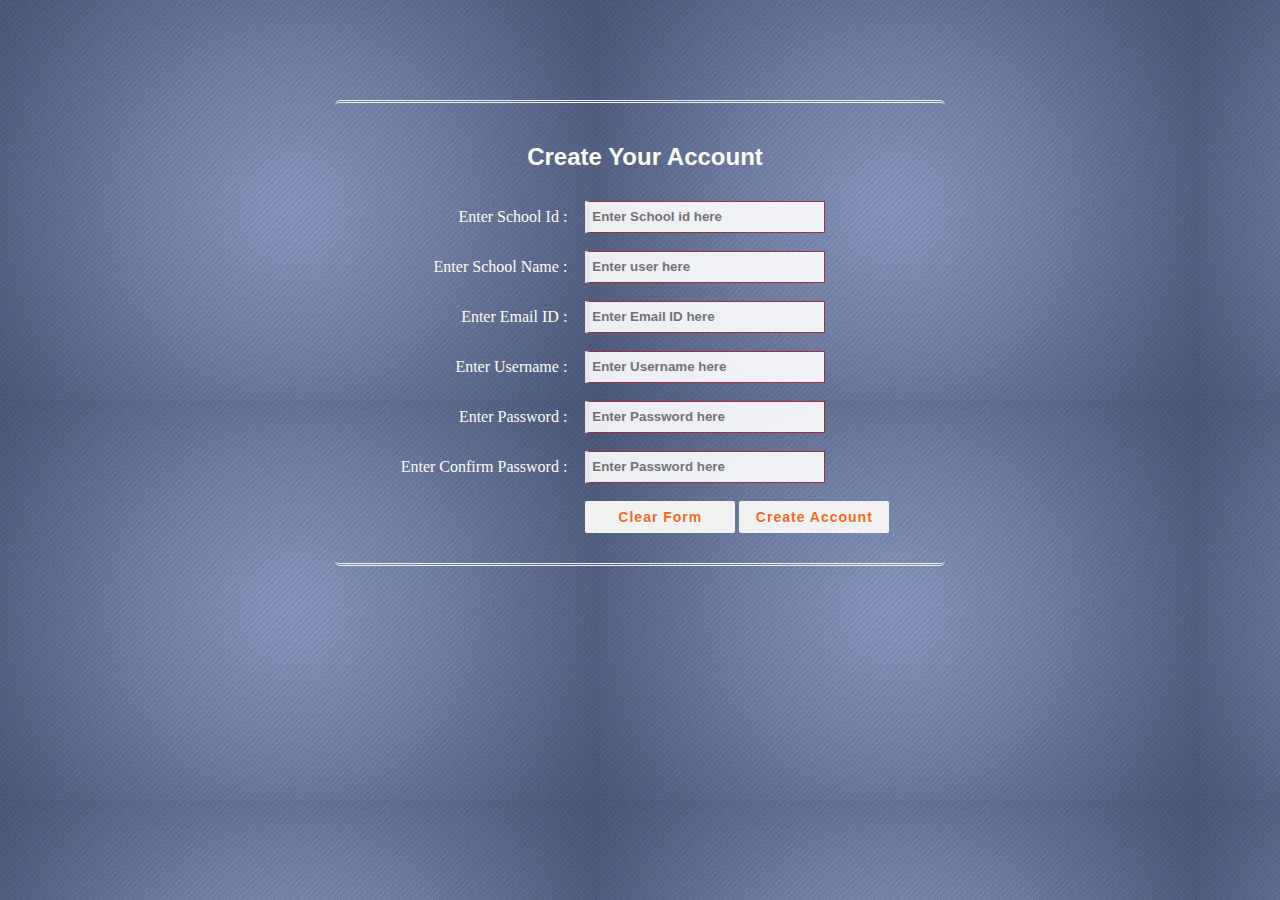
<file: website/account.html>
<!DOCTYPE html>
<html>
  <head>
    <title>Welcome To Registration Form</title>
    <link rel="stylesheet" href="account.css" />
  </head>

  <body>
    <!-- Main div code -->
    <div id="main">
      <div class="h-tag">
        <h2 style="text-align: center">Create Your Account</h2>
      </div>
      <!-- create account div -->
      <div class="login">
        <table cellspacing="2" align="center" cellpadding="8" border="0">
          <tr>
            <td align="right">Enter School Id :</td>
            <td>
              <input
                type="text"
                placeholder="Enter School id here"
                id="t6"
                class="tb"
              />
            </td>
          </tr>

          <tr>
            <td align="right">Enter School Name :</td>
            <td>
              <input
                type="text"
                placeholder="Enter user here"
                id="t1"
                class="tb"
              />
            </td>
          </tr>
          <tr>
            <td align="right">Enter Email ID :</td>
            <td>
              <input
                type="text"
                placeholder="Enter Email ID here"
                id="t2"
                class="tb"
              />
            </td>
          </tr>
          <tr>
            <td align="right">Enter Username :</td>
            <td>
              <input
                type="text"
                placeholder="Enter Username here"
                id="t3"
                class="tb"
              />
            </td>
          </tr>
          <tr>
            <td align="right">Enter Password :</td>
            <td>
              <input
                type="password"
                placeholder="Enter Password here"
                id="t4"
                class="tb"
              />
            </td>
          </tr>
          <tr>
            <td align="right">Enter Confirm Password :</td>
            <td>
              <input
                type="password"
                placeholder="Enter Password here"
                id="t5"
                class="tb"
              />
            </td>
          </tr>
          <!-- <tr>
            <td align="right">Select :</td>
            <td>
              <input type="radio" id="css" name="fav_language" value="CSS" />
              <label for="css">Public</label>
              <input
                type="radio"
                id="javascript"
                name="fav_language"
                value="JavaScript"
              />
              <label for="javascript">School</label>
            </td>
          </tr> -->
          <tr>
            <td></td>
            <td>
              <input
                type="reset"
                value="Clear Form"
                onclick="clearFunc()"
                id="res"
                class="btn"
              />
              <input
                type="submit"
                value="Create Account"
                class="btn"
                onclick="registration()"
              />
            </td>
          </tr>
        </table>
      </div>
      <!-- create account box ending here.. -->
    </div>
    <!-- Main div ending here... -->
    <script src="account.js"></script>
  </body>
</html>
</file>
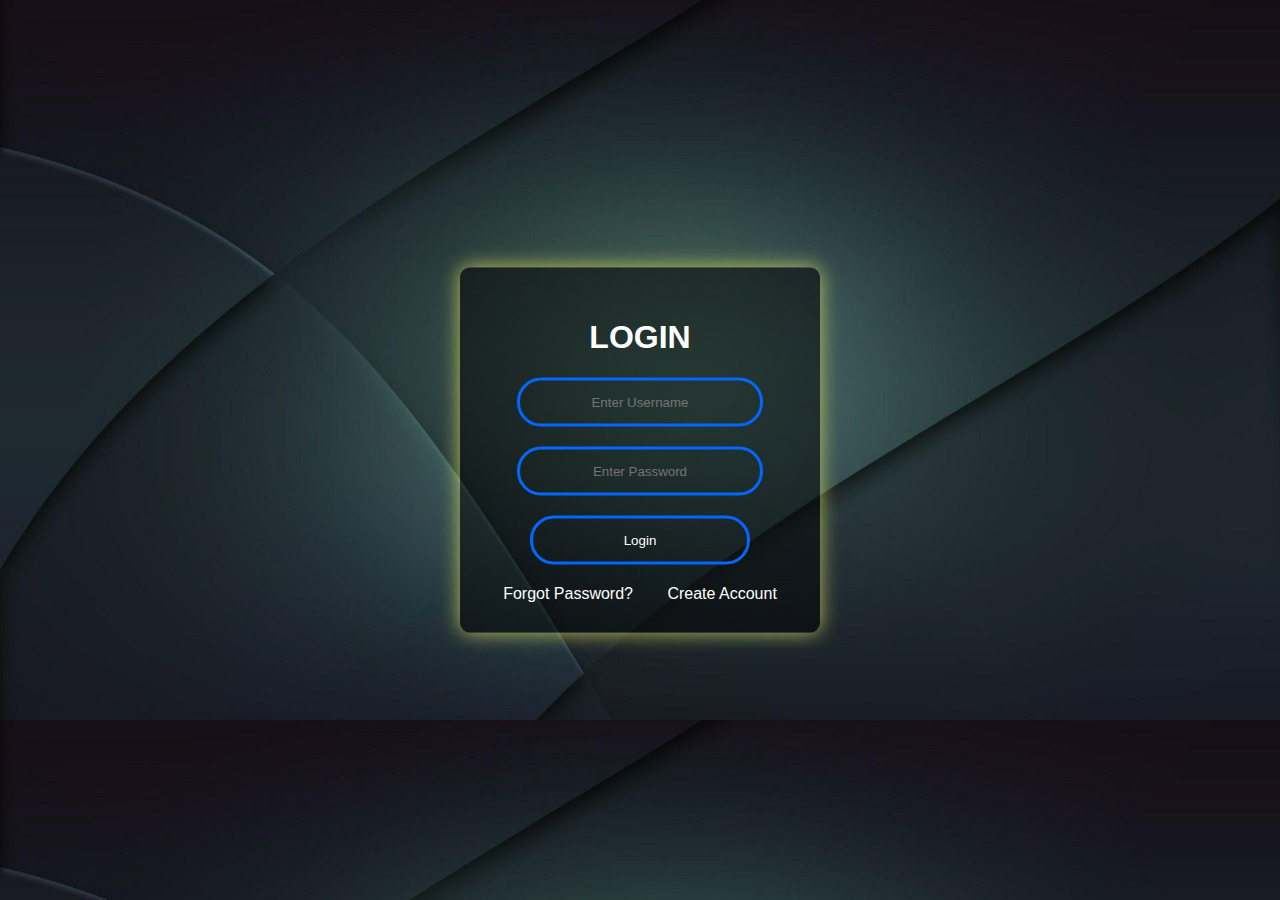
<file: website/Login.html>
<!DOCTYPE html>
<html lang="en">
  <head>
    <meta charset="UTF-8" />
    <meta http-equiv="X-UA-Compatible" content="IE=edge" />
    <meta name="viewport" content="width=device-width, initial-scale=1.0" />
    <title>Interactive login form</title>
    <link rel="stylesheet" href="style.css" />
  </head>
  <body>
    <form action="./php/login.php" class="box" method="POST">
      <h1>LOGIN</h1>
      <input
        type="text"
        name="username"
        placeholder="Enter Username"
        id="username"
        required
      />
      <input
        type="Password"
        name="password"
        placeholder="Enter Password"
        id="password"
        required
      />
      <!-- <div class="radd">
        <input type="radio" id="html" name="fav_language" value="HTML" />
        <label class="account" for="html">Public</label>
        <input type="radio" id="css" name="fav_language" value="CSS" />

        <label class="account" for="css">School</label><br />
      </div> -->
      <button class="btnclick" type="submit">Login</button>
      <!-- <a href="form.html" class="btnclick"> Submit </a> -->
      <a class="forgot" href="#">Forgot Password?</a>
      <a class="account" href="account.html">Create Account</a>
    </form>
    <script src="login.js"></script>
  </body>
</html>
</file>
<file: website/account.css>
body
{
    margin:0px;
    
    background-image:url(create_account.gif);
    color:#f9fcf5;
    font-family:Arial, Helvetica, sans-serif;
}

#main{width:600px;
     height:auto; overflow:hidden; padding-bottom:20px; margin-left:auto; margin-right:auto; 
border-radius:5px; padding-left:10px; margin-top:100px; border-top:3px double #f1f1f1; 
border-bottom:3px double #f1f1f1; padding-top:20px;
}

#main table{font-family:"Comic Sans MS", cursive;}
/* css code for textbox */
#main .tb{height:28px; width:230px; border:1px solid brown; color:#fd7838; font-weight:bold; border-left:5px solid #f7f7f7; opacity:0.9;}

#main .tb:focus{height:28px; border:1px solid #f26724; outline:none; border-left:5px solid #f7f7f7;}

/* css code for button*/
#main .btn{width:150px; height:32px; outline:none;  color:#f7f7f7; font-weight:bold; border:0px solid #f26724; 
text-shadow: 0px 0.5px 0.5px #fff; border-radius: 2px; font-weight: 600; color: #f26724; letter-spacing: 1px; 
font-size:14px; background-color:#f1f1f1; -webkit-transition: 1s; -moz-transition: 1s; transition: 1s;}

#main .btn:hover{background-color:#f26724; outline:none;  border-radius: 2px; color:#f1f1f1; border:1px solid #f1f1f1;
-webkit-transition: 1s; -moz-transition: 1s; transition: 1s; }
</file>
<file: website/style.css>
body {
  margin: 0;
  padding: 0;
  font-family: sans-serif;
  background: url(background_login.jpeg);
  background-size: cover;
}
.box {
  background: linear-gradient(orange, yellow);
  width: 300px;
  padding: 30px;
  position: absolute;
  top: 50%;
  left: 50%;
  transform: translate(-50%, -50%);
  background: rgba(0, 0, 0, 0.5);
  text-align: center;
  border-radius: 10px;
  box-shadow: 0px 0px 20px rgba(224, 226, 97, 0.8);
}
.box:hover {
  cursor: pointer;
  transform: rotateX(45);
  transform: translate(-50%, -55%);
  transition: all 0.3s;
}
.box h1 {
  color: white;
  text-transform: uppercase;
  font-weight: 700;
}
.box input[type="text"],
.box input[type="password"] {
  border: 0;
  background: none;
  display: block;
  margin: 20px auto;
  text-align: center;
  border: 3px solid #0367fd;
  padding: 14px 10px;
  width: 220px;
  outline: none;
  color: white;
  border-radius: 24px;
  transition: 0.25px;
}
.radd {
  border: 3px solid #0367fd;
  border-radius: 24px;
  padding: 14px 10px;
  width: 220px;
  text-align: center;
  margin: 20px auto;
}
.box input[type="text"]:focus,
.box input[type="password"]:focus {
  width: 270px;
  border-color: yellow;
}
.box input[type="submit"],
.btnclick {
  border: 0;
  background: none;
  display: block;
  margin: 20px auto;
  text-align: center;
  border: 3px solid #0367fd;
  padding: 14px 10px;
  width: 220px;
  outline: none;
  color: white;
  border-radius: 24px;
  transition: 0.25px;
  cursor: pointer;
  text-decoration: none;
}
.box input[type="submit"]:hover,
a:hover {
  background-color: #ffc400;
}
.forgot {
  color: white;
  text-align: left;
  text-decoration: none;
  padding: 5px;
  margin-right: 10px;
}
.account {
  text-align: right;
  color: white;
  text-decoration: none;
  padding: 5px;
  margin-left: 10px;
}
</file>
